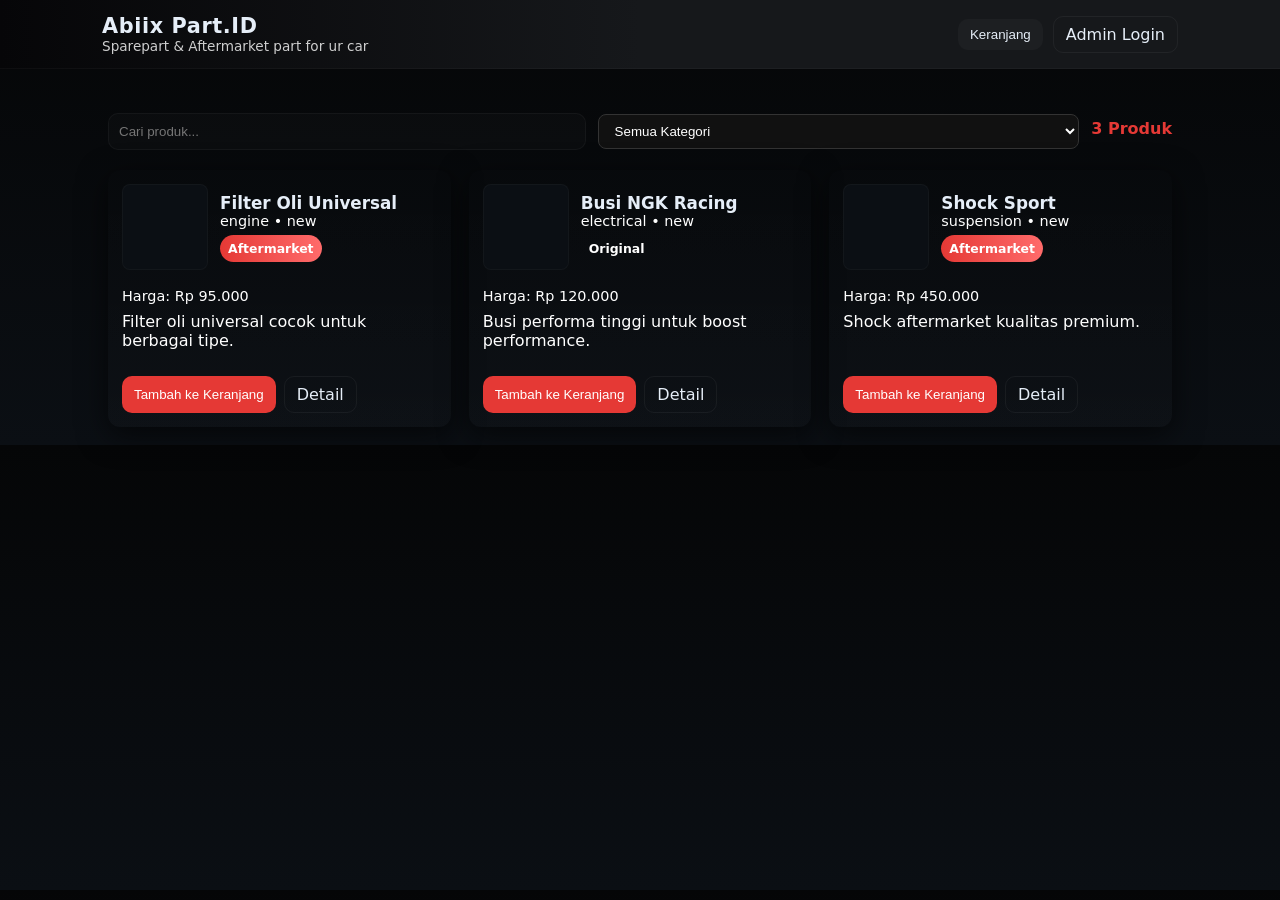
<file: index.html>
<!doctype html>
<html lang="id">
<head>
  <meta charset="utf-8"><meta name="viewport" content="width=device-width,initial-scale=1">
  <title>Abiix Part.ID - Toko</title>
  <link rel="stylesheet" href="css/style.css">
</head>
<body>
  <header class="site-header">
    <div class="container header-inner">
      <div>
        <h1>Abiix Part.ID</h1>
        <div class="tagline">Sparepart & Aftermarket part for ur car</div>
      </div>
      <div style="display:flex;gap:10px;align-items:center">
        <button id="cartBtn" class="btn">Keranjang</button>
        <a href="login.html" class="btn">Admin Login</a>
      </div>
    </div>
  </header>

  <main class="container">
    <section class="controls">
      <input id="searchInput" type="search" placeholder="Cari produk...">
      <select id="categoryFilter">
        <option value="all">Semua Kategori</option>
        <option value="engine">Engine</option>
        <option value="suspension">Wheels and Suspension</option>
        <option value="electrical">Electrical</option>
        <option value="accessory">Accessory</option>
      </select>
      <div class="stats"><span id="totalItems">0 Produk</span></div>
    </section>

    <section id="productList" class="product-list" aria-live="polite"></section>
  </main>

  <!-- Cart drawer -->
  <div id="cartDrawer" class="cart-drawer hidden" aria-hidden="true">
    <div class="cart-header">
      <strong>Keranjang</strong>
      <button id="closeCart" class="icon-btn">✕</button>
    </div>
    <div id="cartItems"></div>
    <div style="margin-top:12px;display:flex;justify-content:space-between;align-items:center">
      <div><strong id="cartTotalText">Total: Rp 0</strong></div>
      <div>
        <button id="clearCartBtn" class="btn">Kosongkan</button>
        <a id="checkoutBtn" class="btn primary" href="checkout.html">Checkout</a>
      </div>
    </div>
  </div>

  <div id="overlay" class="overlay hidden" style="z-index:110"></div>
  <div id="toast" class="toast hidden"></div>

  <script src="js/data.js"></script>
  <script src="js/utils.js"></script>
  <script src="js/store.js"></script>
  <script src="js/index.js"></script>
</body>
</html>
</file>
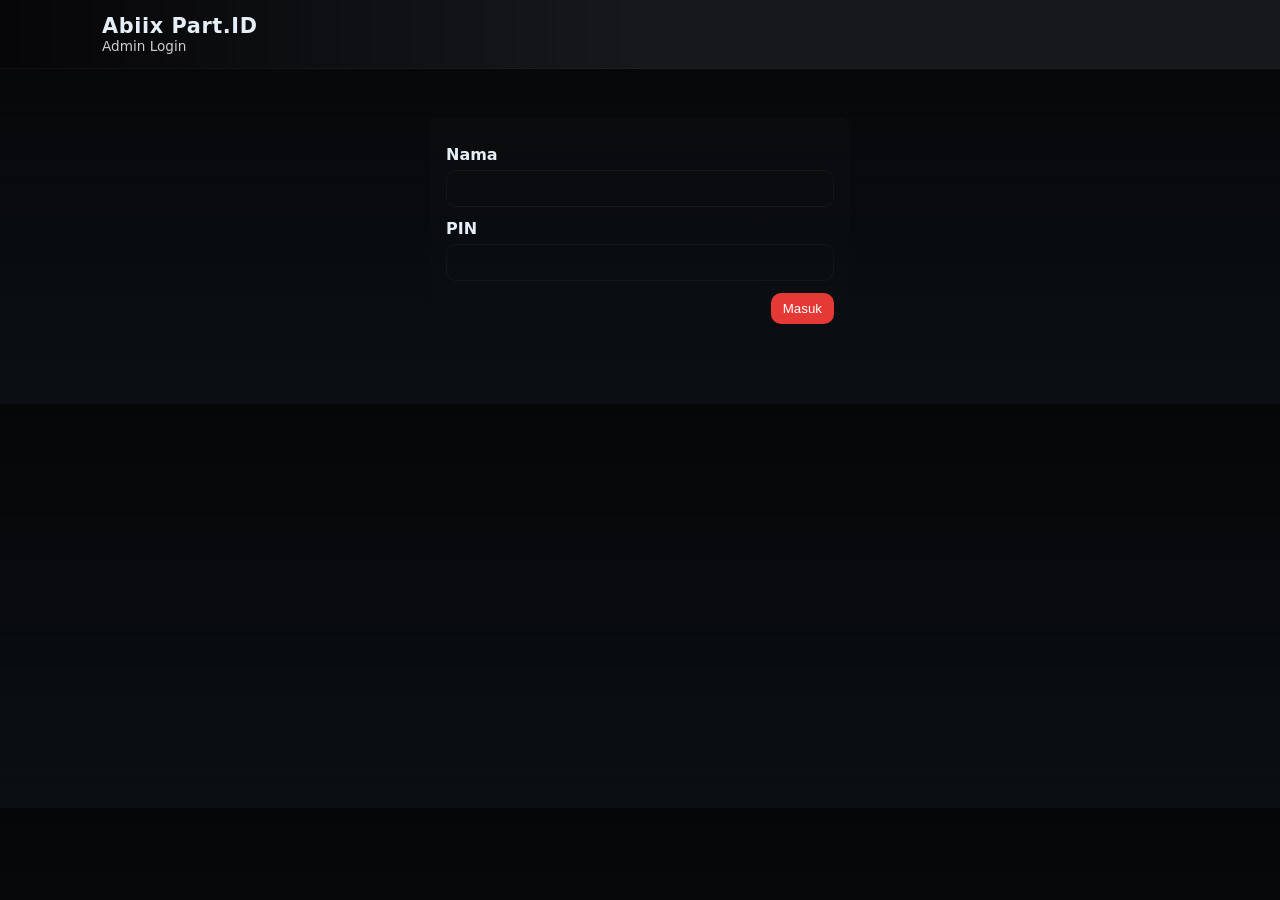
<file: admin.html>
<!doctype html>
<html lang="id">
<head><meta charset="utf-8"><meta name="viewport" content="width=device-width,initial-scale=1"><title>Admin - SparePartID</title><link rel="stylesheet" href="css/style.css"></head>
<body>
  <header class="site-header">
    <div class="container header-inner">
      <div>
        <h1>Abiix Part.ID - Admin</h1>
        <div class="tagline">Kelola Produk</div>
      </div>
      <div style="display:flex;gap:8px;align-items:center">
        <div id="adminInfo" style="color:var(--muted)"></div>
        <a href="index.html" class="btn">Toko</a>
        <button id="logoutBtn" class="btn">Logout</button>
      </div>
    </div>
  </header>

  <main class="container">
    <section style="display:flex;gap:12px;align-items:center;margin-bottom:12px">
      <button id="btnAdd" class="btn primary">+ Tambah Produk</button>
      <button id="btnExport" class="btn">Export file produk</button>
      <button id="btnImport" class="btn">Import file produk</button>
      <input id="importFile" type="file" accept=".json,application/json" class="hidden">
      <button id="btnClear" class="btn">Hapus Semua Produk</button>
    </section>

    <section id="productList" class="product-list"></section>
  </main>

  <div id="overlay" class="overlay hidden"></div>

  <aside id="formPanel" class="panel hidden" role="dialog">
    <div class="panel-head"><h2 id="formTitle">Tambah Produk</h2><button id="closeForm" class="icon-btn">✕</button></div>
    <form id="productForm" novalidate>
      <input type="hidden" id="productId">
      <label>Nama Produk<input id="name" required></label>
      <label>Kategori
        <select id="category"><option value="engine">Engine</option><option value="suspension">Suspension</option><option value="electrical">Electrical</option><option value="accessory">Accessory</option></select>
      </label>
      <div class="row">
        <label>Harga (Rp)<input id="price" type="text" required inputmode="numeric">
        <label>Stok (pcs)<input id="stock" type="number" min="0" required></label>
      </div>
      <label>Condition<div class="radios"><label><input name="condition" type="radio" value="new" checked> Baru</label><label><input name="condition" type="radio" value="used"> Bekas</label></div></label>
      <label><input id="aftermarket" type="checkbox"> Produk Aftermarket</label>

      <label class="upload-label">Foto Produk</label>
      <div id="dropZone" class="drop-zone" tabindex="0">
        <div class="dz-text">Tarik & lepas file atau pilih</div>
        <div class="dz-hint">JPG/PNG - max 3MB</div>
        <button id="chooseFileBtn" type="button" class="btn">Pilih File</button>
        <input id="fileInput" type="file" accept="image/*" class="hidden">
      </div>
      <div id="imgPreview" class="img-preview hidden"></div>

      <label>Deskripsi<textarea id="desc" rows="3"></textarea></label>

      <div class="form-actions">
        <button class="btn primary" type="submit">Simpan</button>
        <button type="button" id="cancelBtn" class="btn">Batal</button>
      </div>
      <div id="formFeedback" class="feedback"></div>
    </form>
  </aside>

  <div id="toast" class="toast hidden"></div>

  <script src="js/data.js"></script>
  <script src="js/utils.js"></script>
  <script src="js/store.js"></script>
  <script src="js/admin.js"></script>
</body>
</html>
<input id="price" type="text" required inputmode="numeric">
</file>
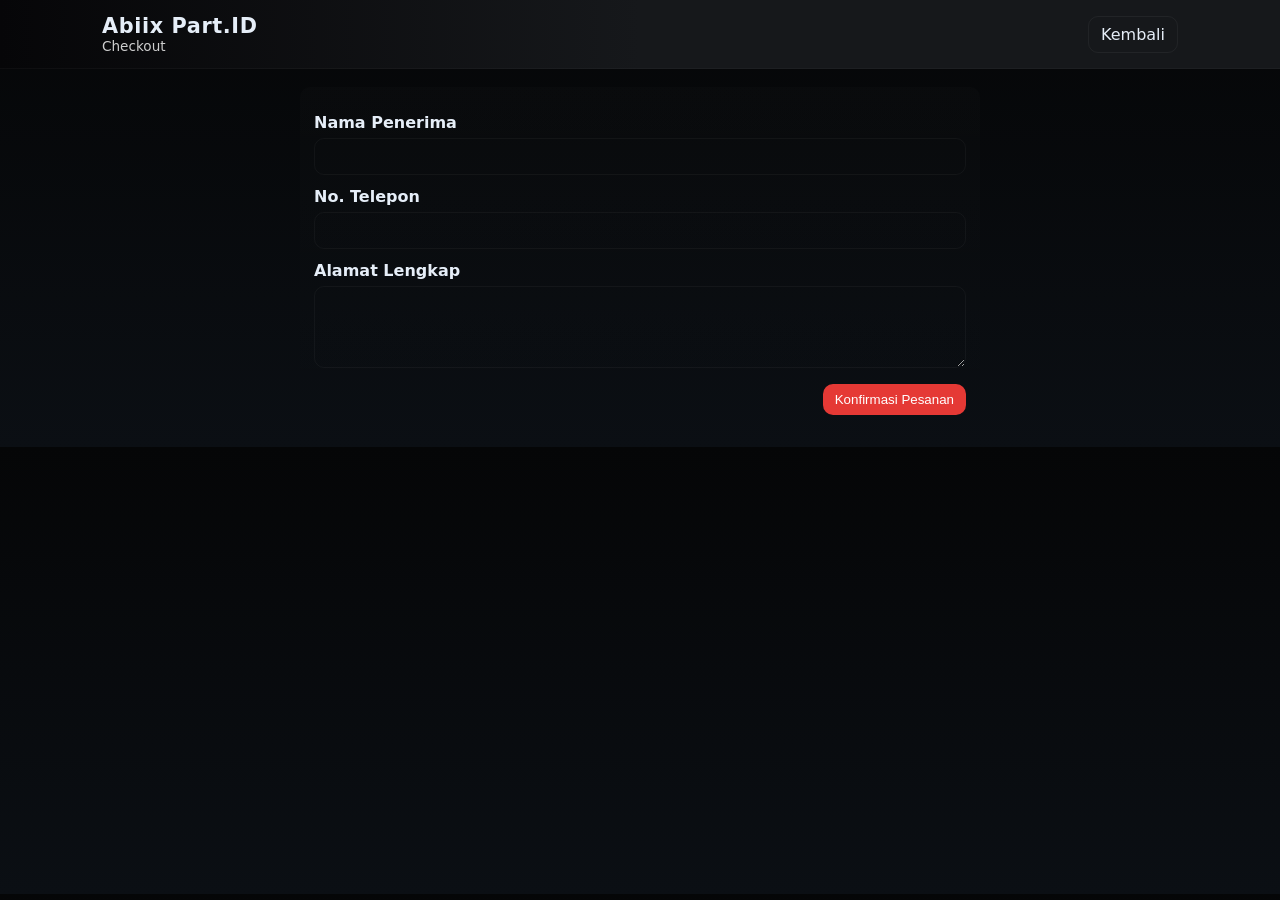
<file: checkout.html>
<!doctype html>
<html lang="id">
<head><meta charset="utf-8"><meta name="viewport" content="width=device-width,initial-scale=1"><title>Checkout - SparePartID</title><link rel="stylesheet" href="css/style.css"></head>
<body>
  <header class="site-header"><div class="container header-inner"><div><h1>Abiix Part.ID</h1><div class="tagline">Checkout</div></div><a href="index.html" class="btn">Kembali</a></div></header>

  <main class="container">
    <section class="checkout-form">
      <form id="checkoutForm">
        <label>Nama Penerima<input id="buyerName" required></label>
        <label>No. Telepon<input id="buyerPhone" required></label>
        <label>Alamat Lengkap<textarea id="buyerAddress" rows="4" required></textarea></label>
        <div style="display:flex;justify-content:flex-end;gap:12px;margin-top:12px">
          <button class="btn primary" type="submit">Konfirmasi Pesanan</button>
        </div>
      </form>
    </section>
  </main>

  <div id="toast" class="toast hidden"></div>

  <script src="js/data.js"></script>
  <script src="js/store.js"></script>
  <script src="js/utils.js"></script>
  <script>
    document.getElementById('checkoutForm').addEventListener('submit', function(e){
      e.preventDefault();
      const name = document.getElementById('buyerName').value.trim();
      const phone = document.getElementById('buyerPhone').value.trim();
      const addr = document.getElementById('buyerAddress').value.trim();
      if(!name||!phone||!addr){ alert('Lengkapi semua data'); return; }
      const cart = loadCart();
      if(cart.length===0){ alert('Keranjang kosong'); return; }
      const products = loadProducts();
      let items = [], total=0;
      cart.forEach(ci=>{
        const p = products.find(x=>x.id===ci.id);
        if(p){
          const qty = Math.min(ci.qty, p.stock);
          const subtotal = p.price * qty;
          items.push({ id:p.id, name:p.name, price:p.price, qty, subtotal });
          total += subtotal;
          p.stock = Math.max(0, p.stock - qty);
        }
      });
      // save updated products
      saveProducts(products);
      // create order
      const orderId = 'ORD'+Date.now().toString().slice(-8);
      const orders = loadOrders();
      orders.unshift({ orderId, buyer:{name,phone,addr}, items, total, createdAt:new Date().toISOString() });
      saveOrders(orders);
      // clear cart
      clearCart();
      // redirect to success
      location.href = 'success.html?order='+orderId;
    });
  </script>
</body>
</html>
</file>
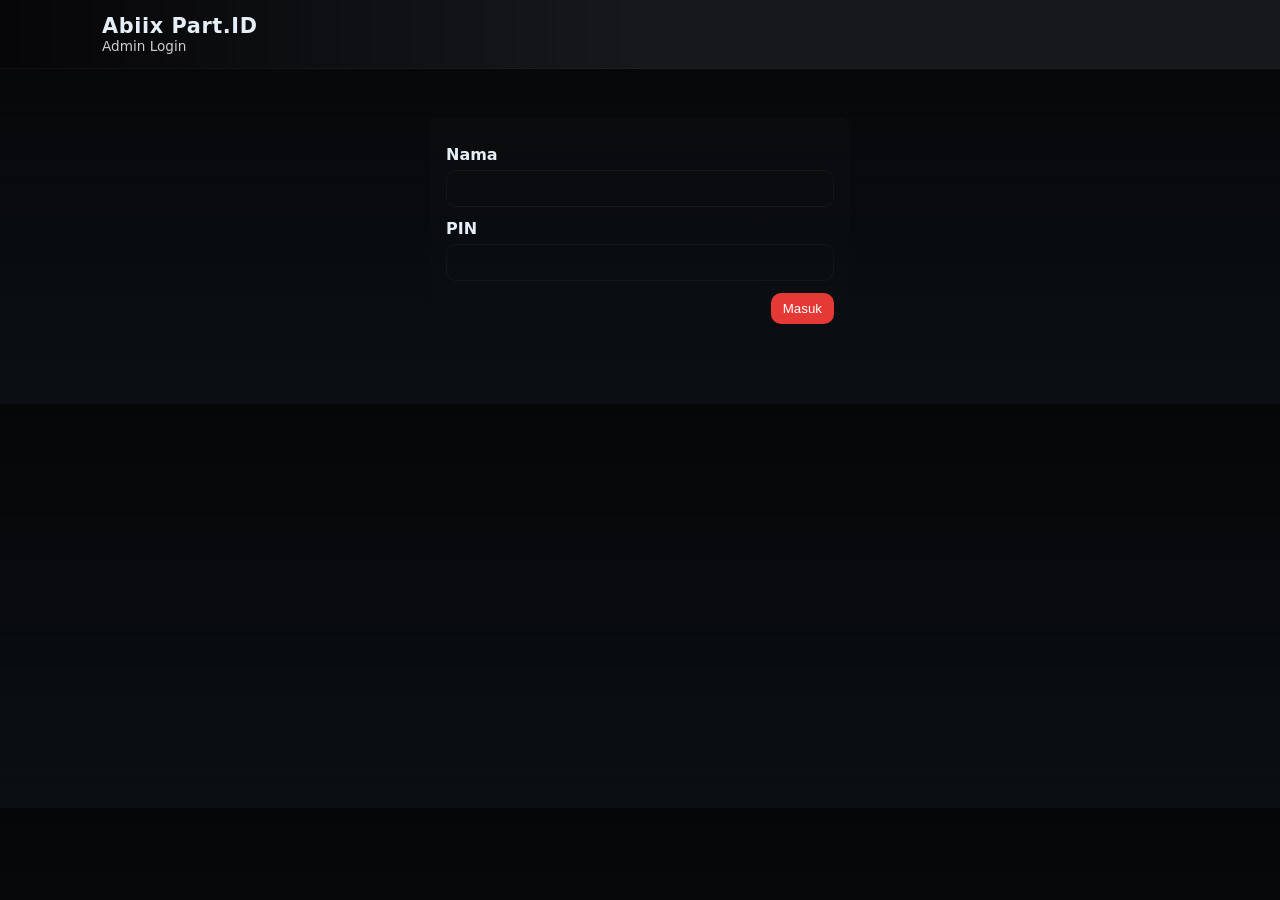
<file: login.html>
<!doctype html>
<html lang="id">
<head><meta charset="utf-8"><meta name="viewport" content="width=device-width,initial-scale=1"><title>Admin Login</title><link rel="stylesheet" href="css/style.css"></head>
<body>
  <header class="site-header"><div class="container header-inner"><div><h1>Abiix Part.ID</h1><div class="tagline">Admin Login</div></div></div></header>

  <main class="container">
    <section style="max-width:420px;margin:30px auto;background:linear-gradient(180deg, rgba(255,255,255,0.01), transparent);padding:16px;border-radius:10px">
      <form id="loginForm">
        <label>Nama<input id="adminName" required></label>
        <label>PIN<input id="adminPin" type="password" maxlength="6" required></label>
        <div style="display:flex;justify-content:flex-end;margin-top:12px">
          <button class="btn primary" type="submit">Masuk</button>
        </div>
      </form>
      <p style="margin-top:10px;color:var(--muted)"> <strong></strong></p>
    </section>
  </main>

  <script src="js/utils.js"></script>
  <script src="js/login.js"></script>
</body>
</html>
</file>
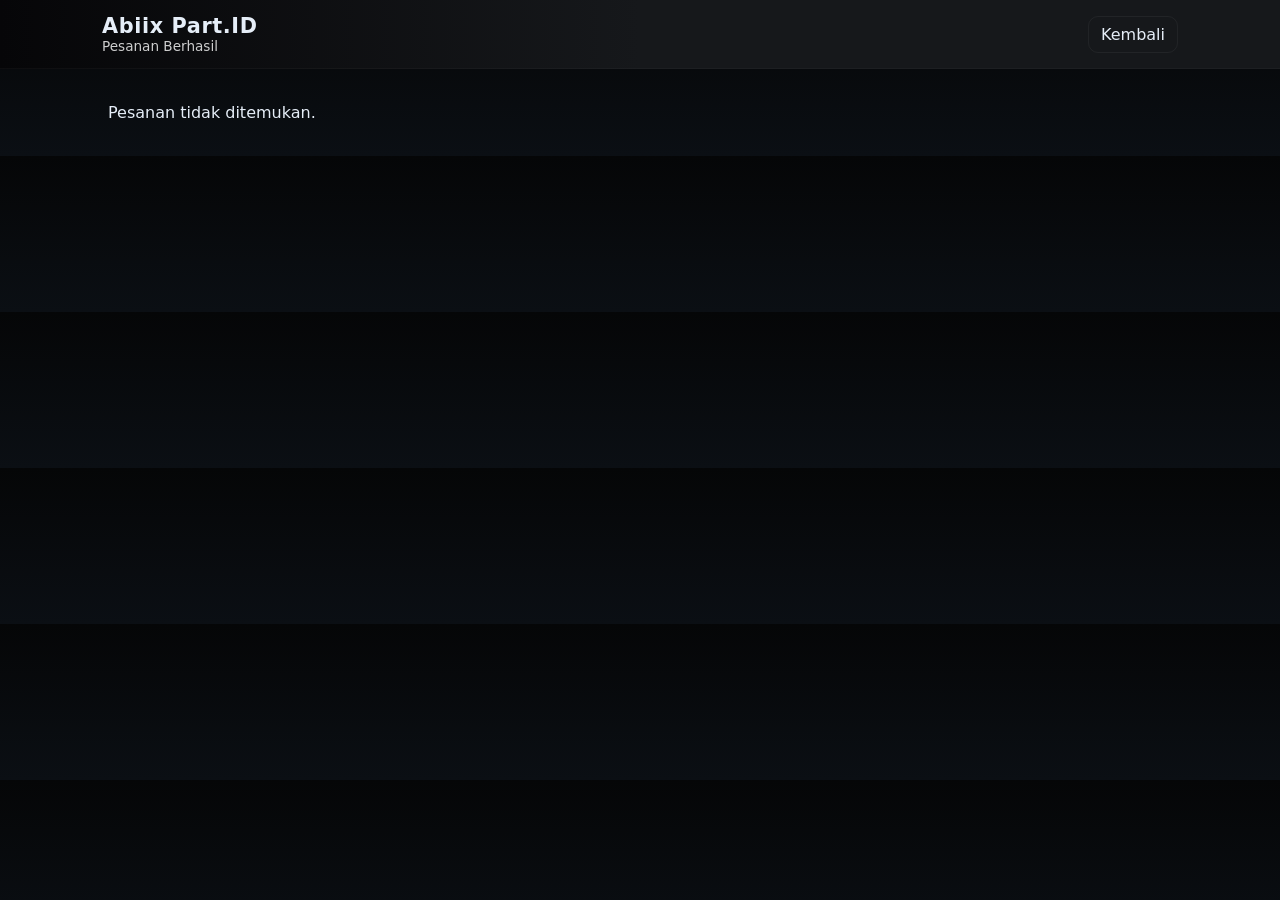
<file: success.html>
<!doctype html>
<html lang="id">
<head><meta charset="utf-8"><meta name="viewport" content="width=device-width,initial-scale=1"><title>Pesanan Berhasil</title><link rel="stylesheet" href="css/style.css"></head>
<body>
  <header class="site-header"><div class="container header-inner"><div><h1>Abiix Part.ID</h1><div class="tagline">Pesanan Berhasil</div></div><a href="index.html" class="btn">Kembali</a></div></header>
  <main class="container" id="main"></main>

  <script src="js/data.js"></script>
  <script>
    function currency(n){ return 'Rp '+Number(n).toLocaleString('id-ID'); }
    const params = new URLSearchParams(location.search);
    const orderId = params.get('order');
    const orders = loadOrders();
    const order = orders.find(o=> o.orderId === orderId);
    const main = document.getElementById('main');
    if(!order){ main.innerHTML = '<p>Pesanan tidak ditemukan.</p>'; }
    else {
      main.innerHTML = `<article class="card"><h2>Terima kasih, pesanan diterima!</h2>
        <p>No. Order: <strong>${order.orderId}</strong></p>
        <p>Nama: ${order.buyer.name}</p>
        <p>Telp: ${order.buyer.phone}</p>
        <p>Alamat: ${order.buyer.addr}</p>
        <h3>Ringkasan</h3>
        ${order.items.map(it=>`<div style="display:flex;justify-content:space-between"><div>${it.name} × ${it.qty}</div><div>${currency(it.subtotal)}</div></div>`).join('')}
        <hr/>
        <div style="text-align:right;font-weight:700">Total: ${currency(order.total)}</div>
      </article>`;
    }
  </script>
</body>
</html>
</file>
<file: css/style.css>
/* css/style.css — Sporty Automotive Theme (Black + Red) */
:root{
  --bg:#0b0f14;
  --panel:#0f1418;
  --muted:#ffffff;
  --text:#e6eef8;
  --accent:#e53935; /* red */
  --accent-2:#ff6b6b;
  --card-shadow: 0 8px 30px rgba(0,0,0,.6);
  --radius:12px;
}

*{box-sizing:border-box}
body{
  margin:0;font-family:Inter,system-ui,Arial,sans-serif;
  background:linear-gradient(180deg,#050607,var(--bg));
  color:var(--text);-webkit-font-smoothing:antialiased;
}
.container{max-width:1100px;margin:0 auto;padding:18px}

/* Header */
.site-header{
  background:linear-gradient(90deg,#060608 0%, #16181b 50%);
  border-bottom:1px solid rgba(255,255,255,.03);
  padding:14px 0;
}
.header-inner{display:flex;align-items:center;justify-content:space-between;gap:12px;padding:0 12px}
.site-header h1{margin:0;font-size:1.3rem;letter-spacing:0.6px}
.tagline{opacity:.8;font-size:.85rem;color:var(--muted)}
a.btn{display:inline-block;padding:8px 12px;border-radius:10px;background:transparent;color:var(--text);text-decoration:none;border:1px solid rgba(255,255,255,.05)}
a.btn.primary{background:var(--accent);color:#fff;border:none;box-shadow:0 6px 18px rgba(229, 56, 53, 0.285);font-weight:700}

/* Controls */
.controls{display:flex;gap:12px;align-items:center;margin:20px 0}
.controls input[type="search"], .controls select{
  padding:10px;border-radius:10px;border:1px solid rgba(255,255,255,.04);background:rgba(255,255,255,.02);color:var(--text);flex:1;
}
.stats{margin-left:auto;color:var(--accent);font-weight:700;display:flex;align-items:center;gap:12px}

/* Product grid */
.product-list{display:grid;grid-template-columns:repeat(auto-fit,minmax(240px,1fr));gap:18px;margin-top:8px}
.card{background:linear-gradient(180deg, rgba(255, 255, 255, 0), rgba(255,255,255,0.01));padding:14px;border-radius:12px;box-shadow:var(--card-shadow);display:flex;flex-direction:column;gap:10px;transition:transform .18s}
.card:hover{transform:translateY(-6px)}
.card-top{display:flex;gap:12px;align-items:center}
.thumb{width:86px;height:86px;border-radius:8px;background:#0b0f14;display:flex;align-items:center;justify-content:center;overflow:hidden;border:1px solid rgba(255,255,255,.03)}
.thumb img{width:100%;height:100%;object-fit:cover}
.card h3{margin:0;font-size:1.05rem}
.meta{font-size:.9rem;color:var(--muted)}
.badges{display:flex;gap:8px;margin-top:6px}
.badge{padding:6px 8px;border-radius:999px;font-weight:700;font-size:.78rem}
.badge.after{background:linear-gradient(90deg,var(--accent),var(--accent-2));color:#fff}
.badge.orig{background:rgba(255, 255, 255, 0);color:var(--muted)}

/* Actions */
.actions{display:flex;gap:8px;margin-top:auto}
.btn{padding:8px 12px;border-radius:10px;border:0;background:rgba(255,255,255,.03);color:var(--text);cursor:pointer}
.btn.primary{background:var(--accent);color:#fff}

/* Cart drawer */
.cart-drawer{position:fixed;right:18px;top:80px;width:360px;max-height:80vh;background:var(--panel);padding:14px;border-radius:12px;box-shadow:var(--card-shadow);overflow:auto;z-index:120}
.cart-header{display:flex;justify-content:space-between;align-items:center;margin-bottom:8px}
.cart-item{display:flex;gap:10px;align-items:center;padding:8px;border-radius:10px;background:rgba(255,255,255,.01);margin-bottom:8px}

/* Panel / modal (admin) */
.overlay{position:fixed;inset:0;background:rgba(0,0,0,0.6);z-index:90}
.panel{position:fixed;right:28px;top:90px;width:460px;background:var(--panel);padding:18px;border-radius:14px;box-shadow:var(--card-shadow);z-index:100;max-height:84vh;overflow:auto}
.panel-head{display:flex;justify-content:space-between;align-items:center}
.icon-btn{background:transparent;border:0;color:var(--muted);font-size:18px;cursor:pointer}

/* Form */
label{display:block;margin-top:12px;font-weight:700;color:var(--text)}
input,textarea,select{width:100%;padding:10px;border-radius:10px;border:1px solid rgba(255,255,255,.04);background:transparent;color:var(--text);margin-top:6px}
.row{display:flex;gap:10px}
.row label{flex:1}
.radios{display:flex;gap:12px;align-items:center}

/* Drag & Drop */
.drop-zone{margin-top:8px;padding:18px;border:2px dashed rgba(255,255,255,.04);border-radius:12px;display:flex;align-items:center;justify-content:center;flex-direction:column;gap:6px;cursor:pointer;background:linear-gradient(180deg, rgba(255,255,255,0.01), transparent)}
.drop-zone.dragover{border-color:var(--accent);background:linear-gradient(180deg, rgba(229,57,53,0.03), rgba(229,57,53,0.02))}
.dz-text{font-weight:700;color:var(--accent)}
.dz-hint{font-size:.83rem;color:var(--muted)}

/* img preview */
.img-preview{margin-top:10px;border-radius:10px;overflow:hidden;width:100%;height:220px;background:#071018;display:flex;align-items:center;justify-content:center}
.img-preview img{width:100%;height:100%;object-fit:cover}

/* Checkout form */
.checkout-form{max-width:680px;margin:0 auto;background:linear-gradient(180deg, rgba(255,255,255,0.01), transparent);padding:14px;border-radius:10px}

/* Toast */
.toast{position:fixed;left:50%;transform:translateX(-50%);bottom:28px;background:#111;padding:10px 14px;border-radius:10px;color:var(--text);box-shadow:var(--card-shadow);z-index:220}
.hidden{display:none}

/* Footer */
.site-footer{padding:18px;text-align:center;color:var(--muted);margin-top:30px}

/* Responsive */
@media(max-width:900px){
  .cart-drawer{position:fixed;left:12px;right:12px;top:auto;bottom:12px;width:auto;max-height:60vh}
  .panel{left:12px;right:12px;top:80px;width:auto}
}

/* === Warna Dropdown Kategori === */
#categoryFilter {
  background-color: #111;
  color: #fff;
  border: 1px solid #333;
  border-radius: 8px;
  padding: 8px 12px;
}

/* Warna tulisan di dalam dropdown */
#categoryFilter option {
  background-color: #111 !important;
  color: #fff !important;
}
</file>
